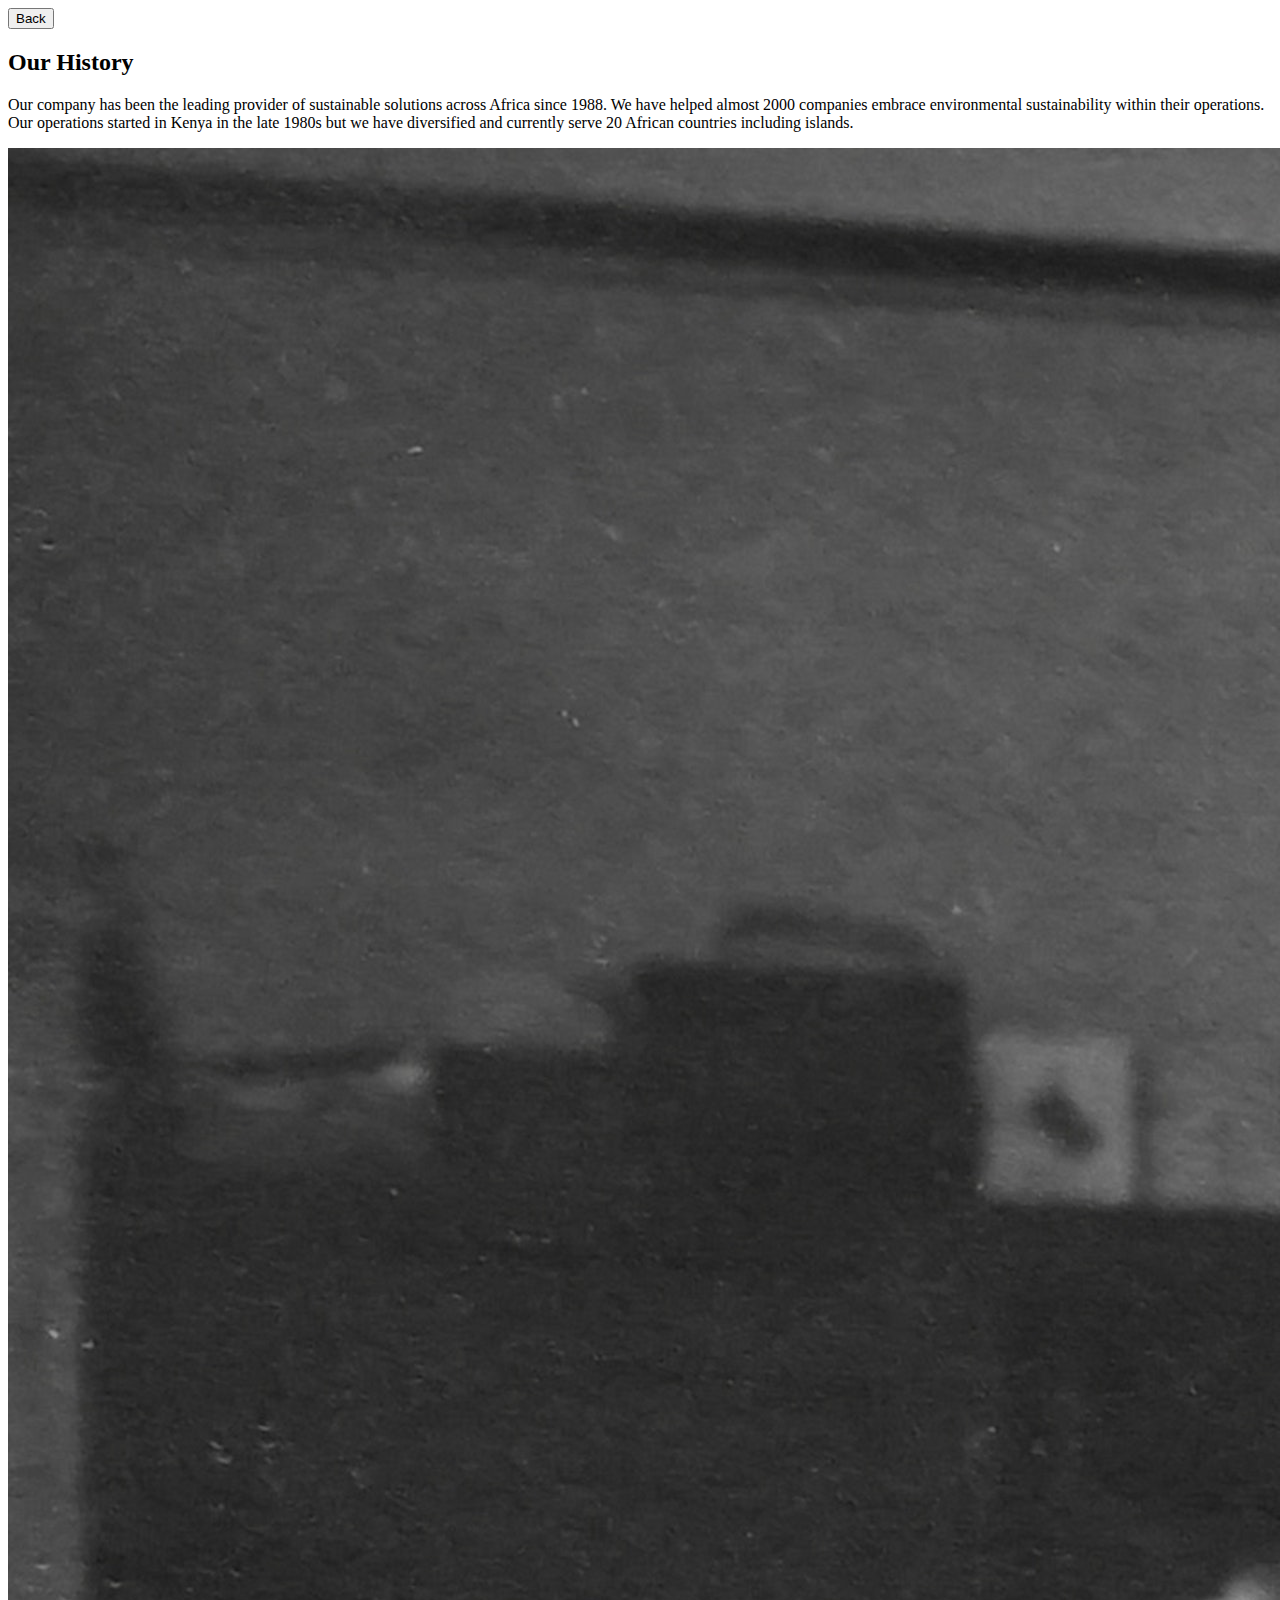
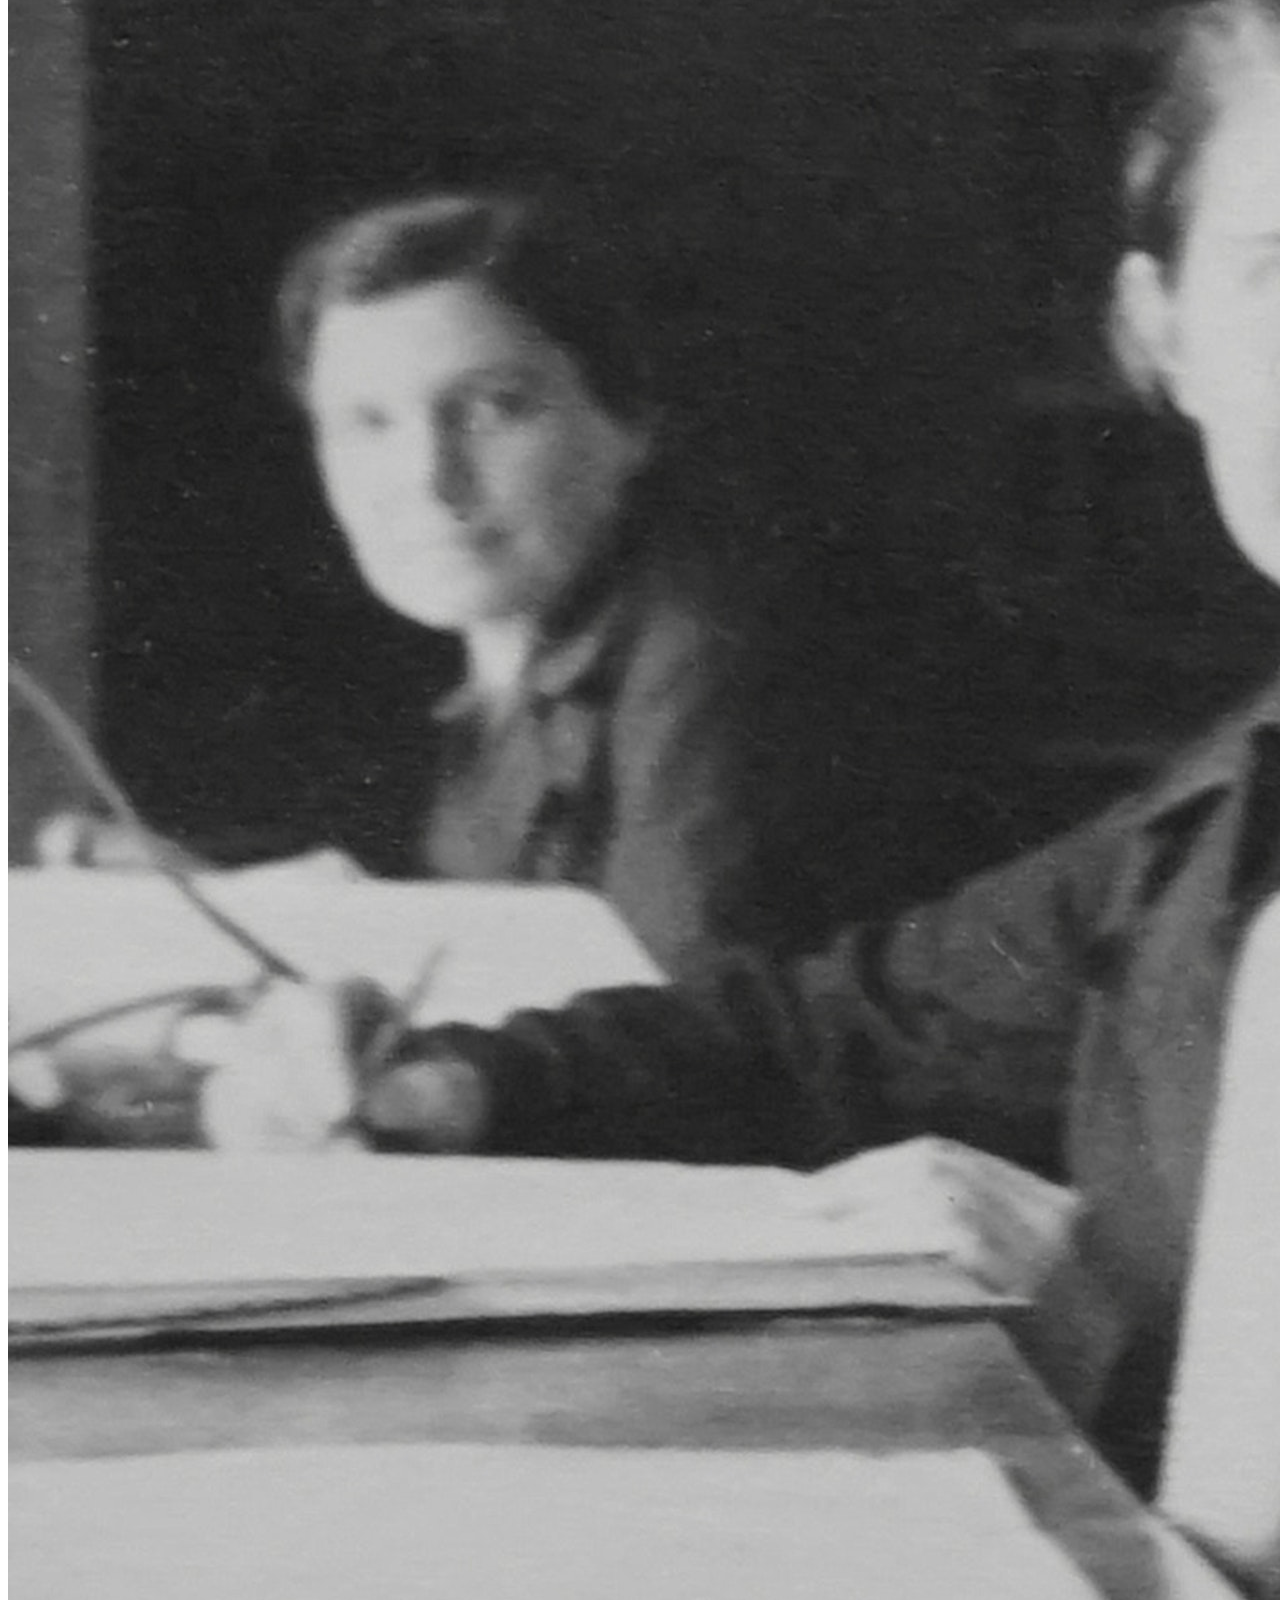
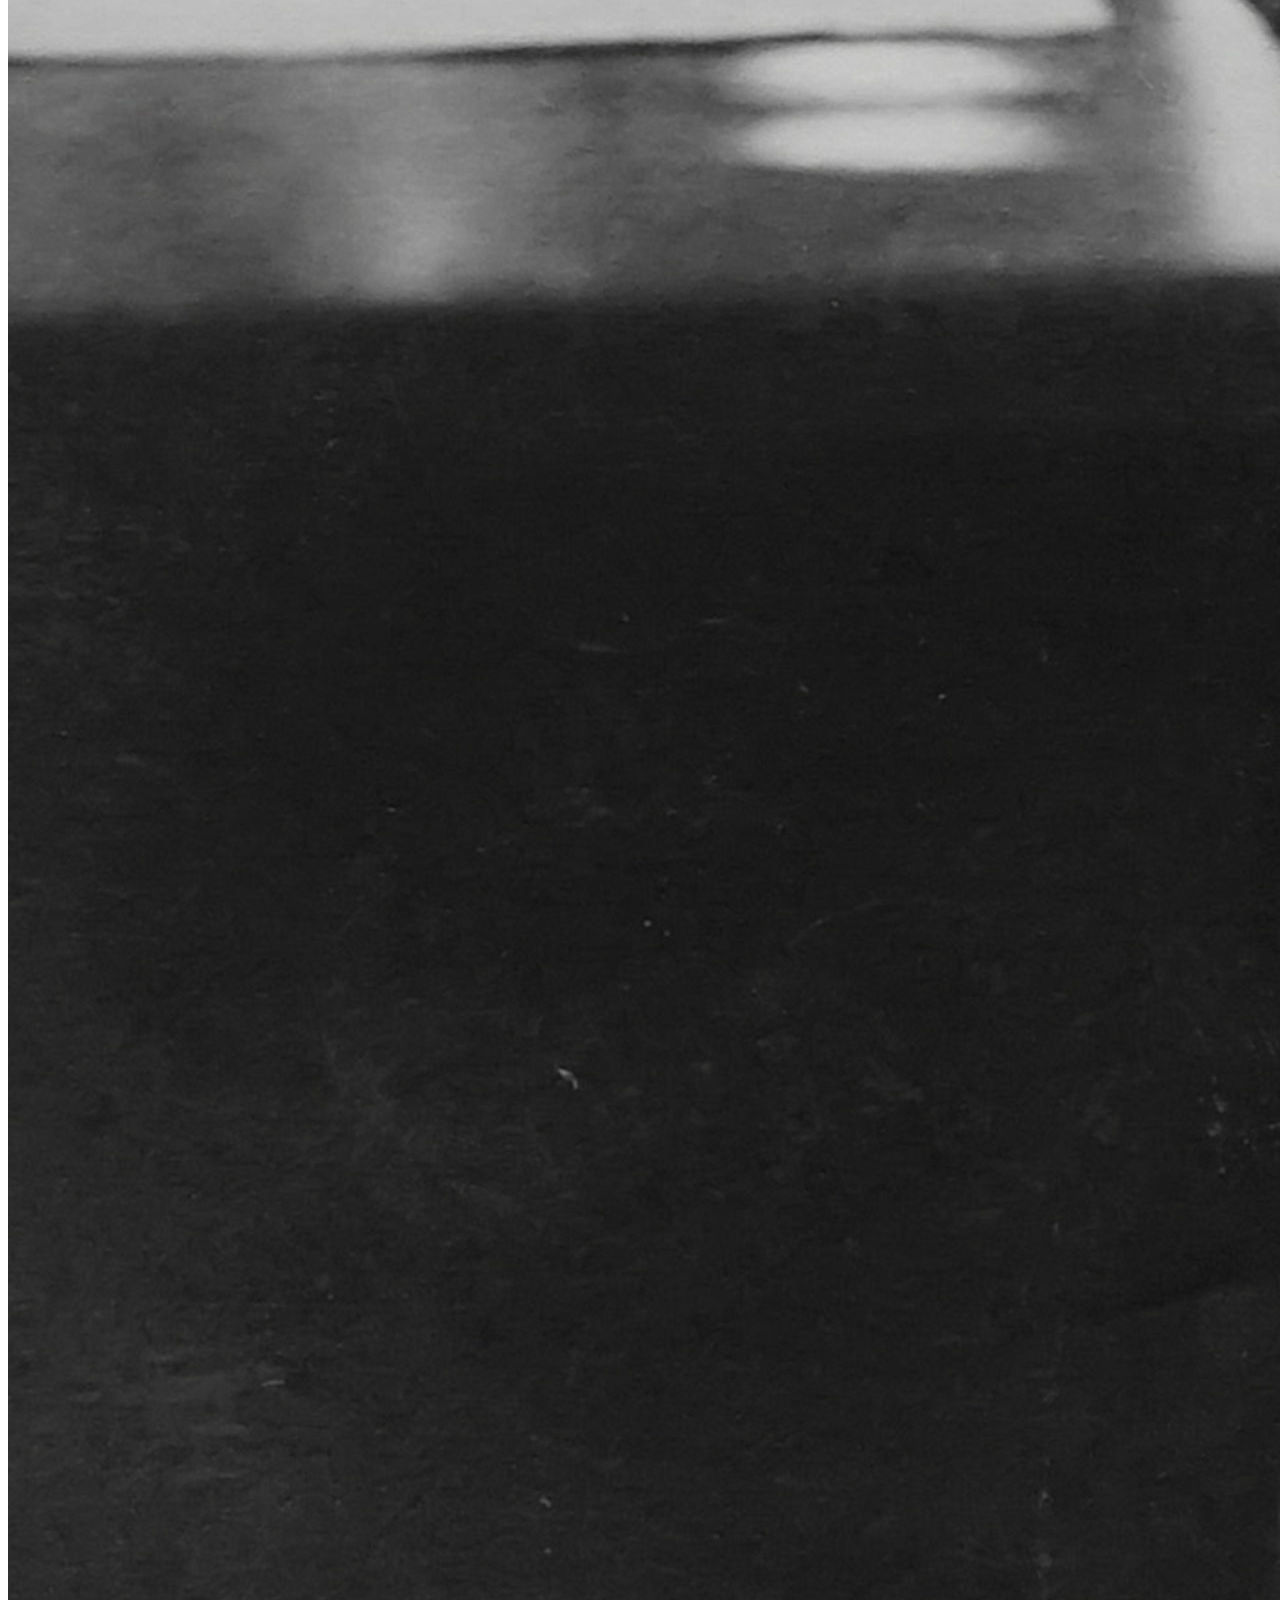
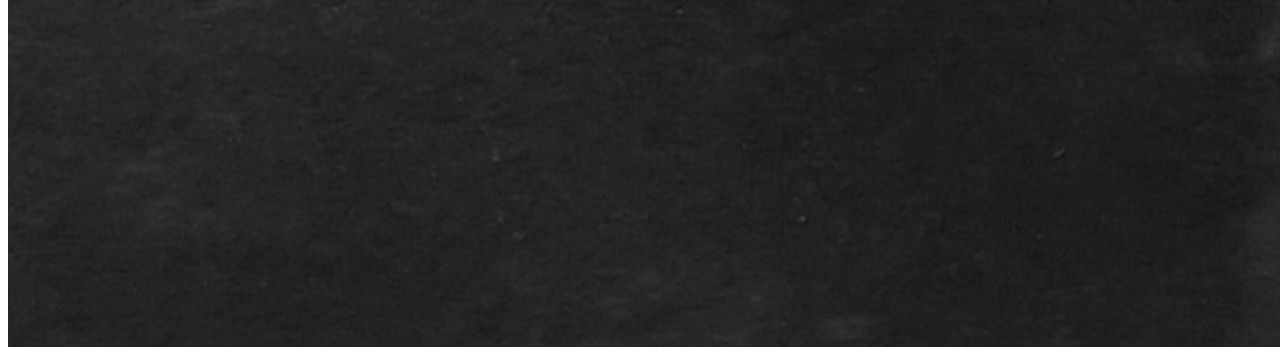
<file: history.html>
<!DOCTYPE html>
<html lang="en">
<head>
    <meta charset="UTF-8">
    <meta http-equiv="X-UA-Compatible" content="IE=edge">
    <meta name="viewport" content="width=device-width, initial-scale=1.0">
    
    <title>Our History</title>
</head>
<body>
    <button class="historypage">Back</button>
    <h2>Our History</h2>
    <p>Our company has been the leading
        provider of sustainable solutions across Africa since 1988. We have helped almost 2000 companies 
    embrace environmental sustainability within their operations. Our operations started in Kenya in the late 1980s 
but we have diversified and currently serve 20 African countries including islands. </p>
<img class="vintage" src="./images/vintage.jpg" alt="vintage company photos ">
</body>
<link rel="stylesheet" href="./history.css">
<script src="index.js"></script>
</html>
</file>
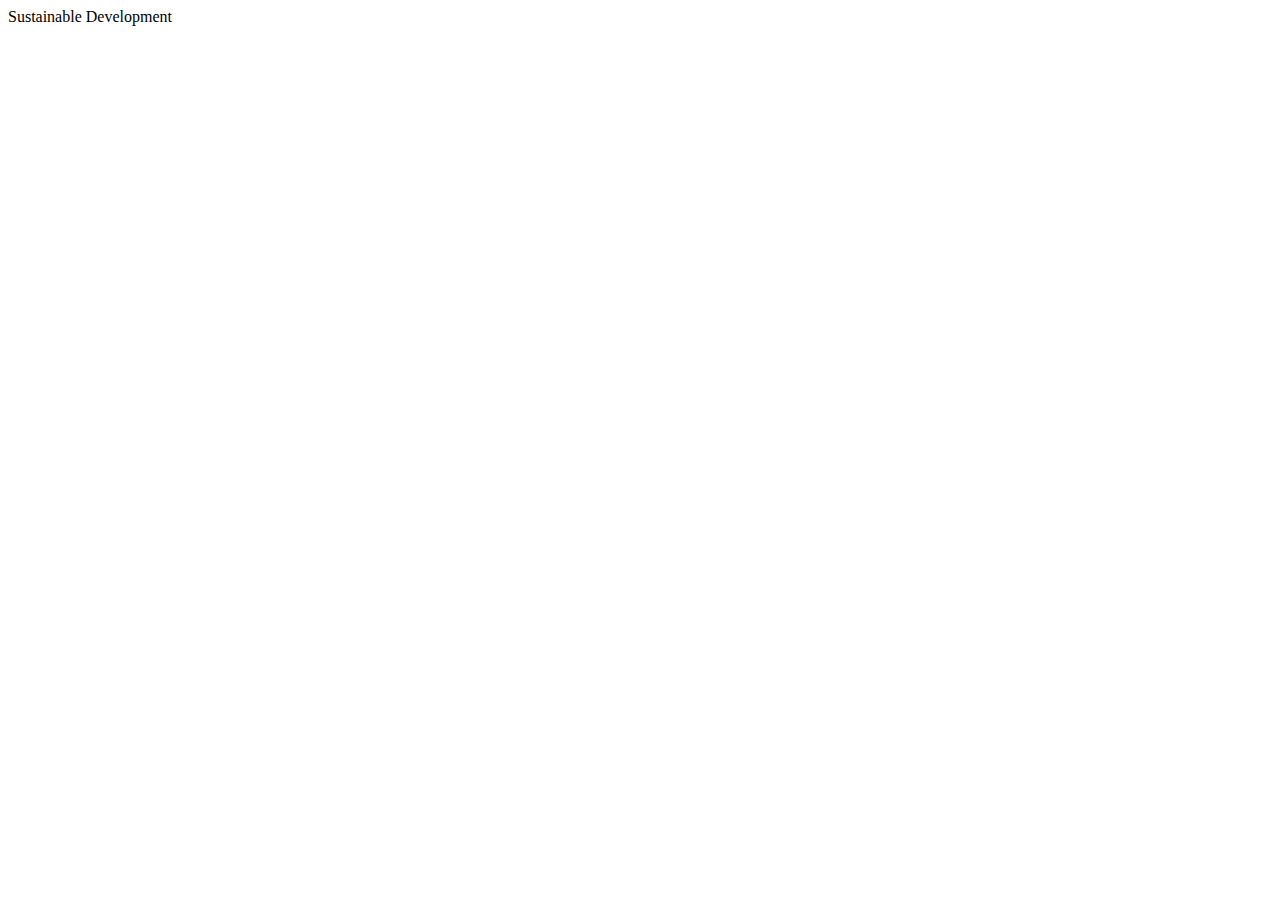
<file: sustainable.html>
<!DOCTYPE html>
<html lang="en">
<head>
    <meta charset="UTF-8">
    <meta http-equiv="X-UA-Compatible" content="IE=edge">
    <meta name="viewport" content="width=device-width, initial-scale=1.0">
    <title>Sustainable Development</title>
</head>
<body>
    <h>Sustainable Development</h>
</body>
</html>
</file>
<file: history.css>
img.vintage{
    object-fit: cover;
}
</file>
